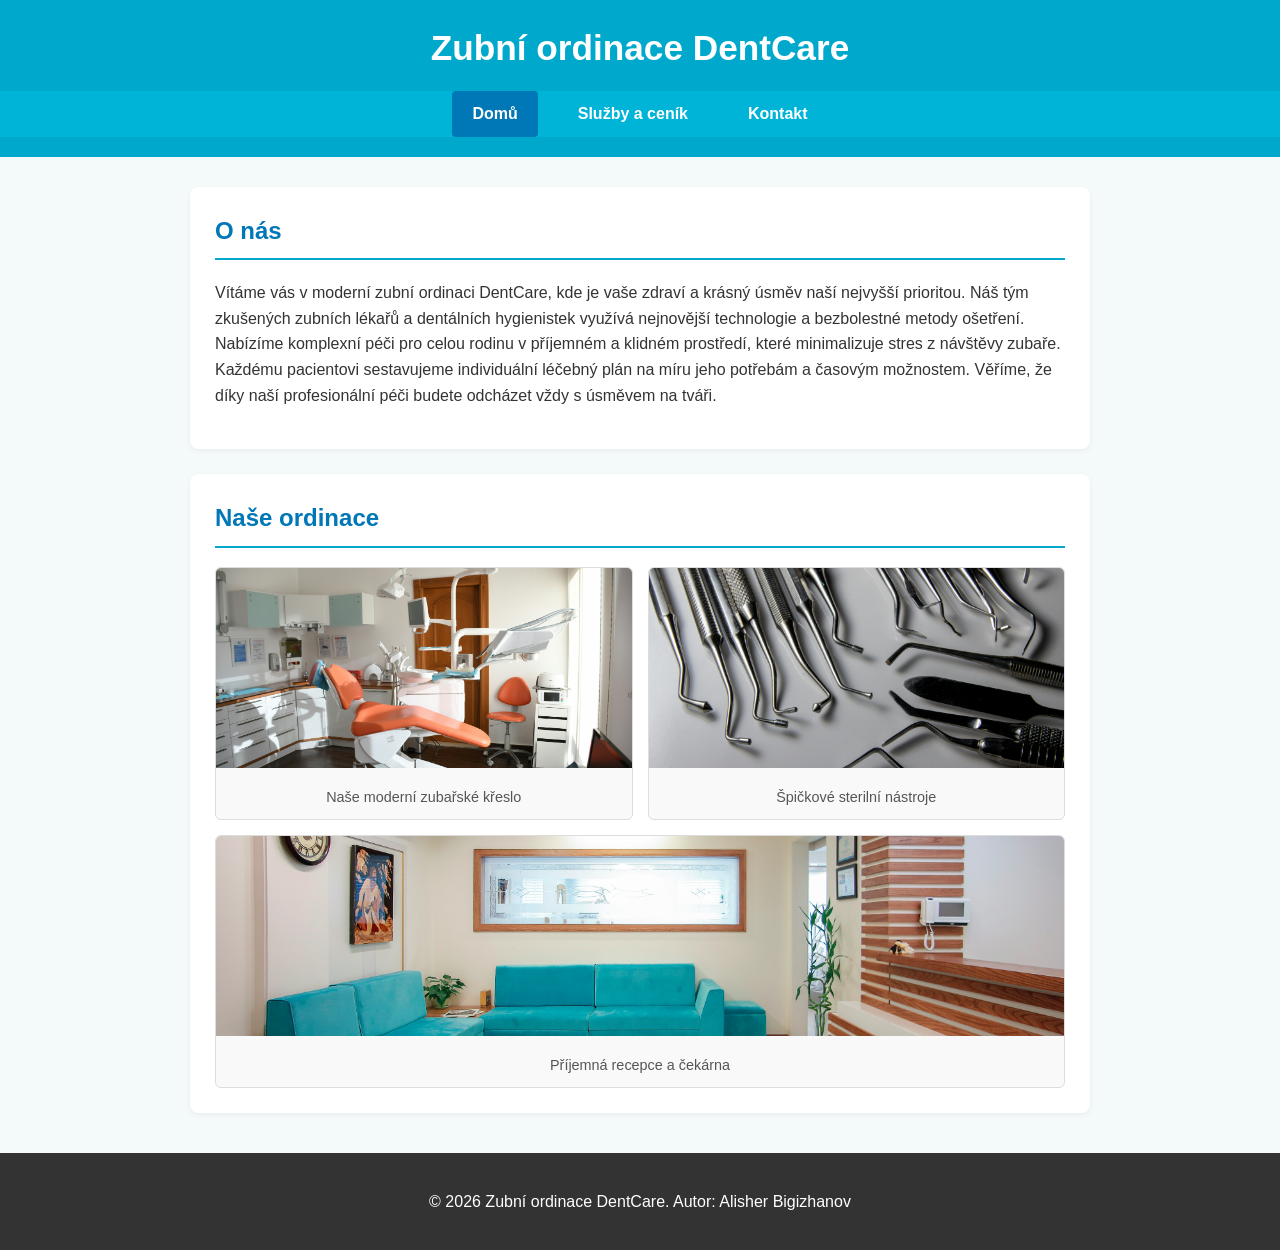
<file: index.html>
<!DOCTYPE html>
<html lang="cs">
<head>
    <meta charset="UTF-8">
    <meta name="viewport" content="width=device-width, initial-scale=1.0">
    <title>Zubní ordinace DentCare | Domů</title>
    <link rel="stylesheet" href="style.css">
</head>
<body>

    <header>
        <h1>Zubní ordinace DentCare</h1>
        <nav>
            <ul>
                <li><a href="index.html" class="active">Domů</a></li>
                <li><a href="services.html">Služby a ceník</a></li>
                <li><a href="contact.html">Kontakt</a></li>
            </ul>
        </nav>
    </header>

    <main>
        <section id="o-nas">
            <h2>O nás</h2>
            <p>Vítáme vás v moderní zubní ordinaci DentCare, kde je vaše zdraví a krásný úsměv naší nejvyšší prioritou. Náš tým zkušených zubních lékařů a dentálních hygienistek využívá nejnovější technologie a bezbolestné metody ošetření. Nabízíme komplexní péči pro celou rodinu v příjemném a klidném prostředí, které minimalizuje stres z návštěvy zubaře. Každému pacientovi sestavujeme individuální léčebný plán na míru jeho potřebám a časovým možnostem. Věříme, že díky naší profesionální péči budete odcházet vždy s úsměvem na tváři.</p>
        </section>

              <section id="galerie">
            <h2>Naše ordinace</h2>
            <div class="galerie-grid">
                <figure>
                    <img src="images/kreslo.jpg" alt="Moderní zubařské křeslo a vybavení ordinace">
                    <figcaption>Naše moderní zubařské křeslo</figcaption>
                </figure>
                <figure>
                    <img src="images/nastroje.jpg" alt="Detailní pohled na čisté stomatologické nástroje">
                    <figcaption>Špičkové sterilní nástroje</figcaption>
                </figure>
                <figure>
                    <img src="images/cekarna.jpg" alt="Usměvavá recepční v moderní recepci kliniky">
                    <figcaption>Příjemná recepce a čekárna</figcaption>
                </figure>
            </div>
        </section>

                </figure>
            </div>
        </section>
    </main>

    <footer>
        <p>&copy; 2026 Zubní ordinace DentCare. Autor: Alisher Bigizhanov</p>
    </footer>

</body>
</html>
</file>
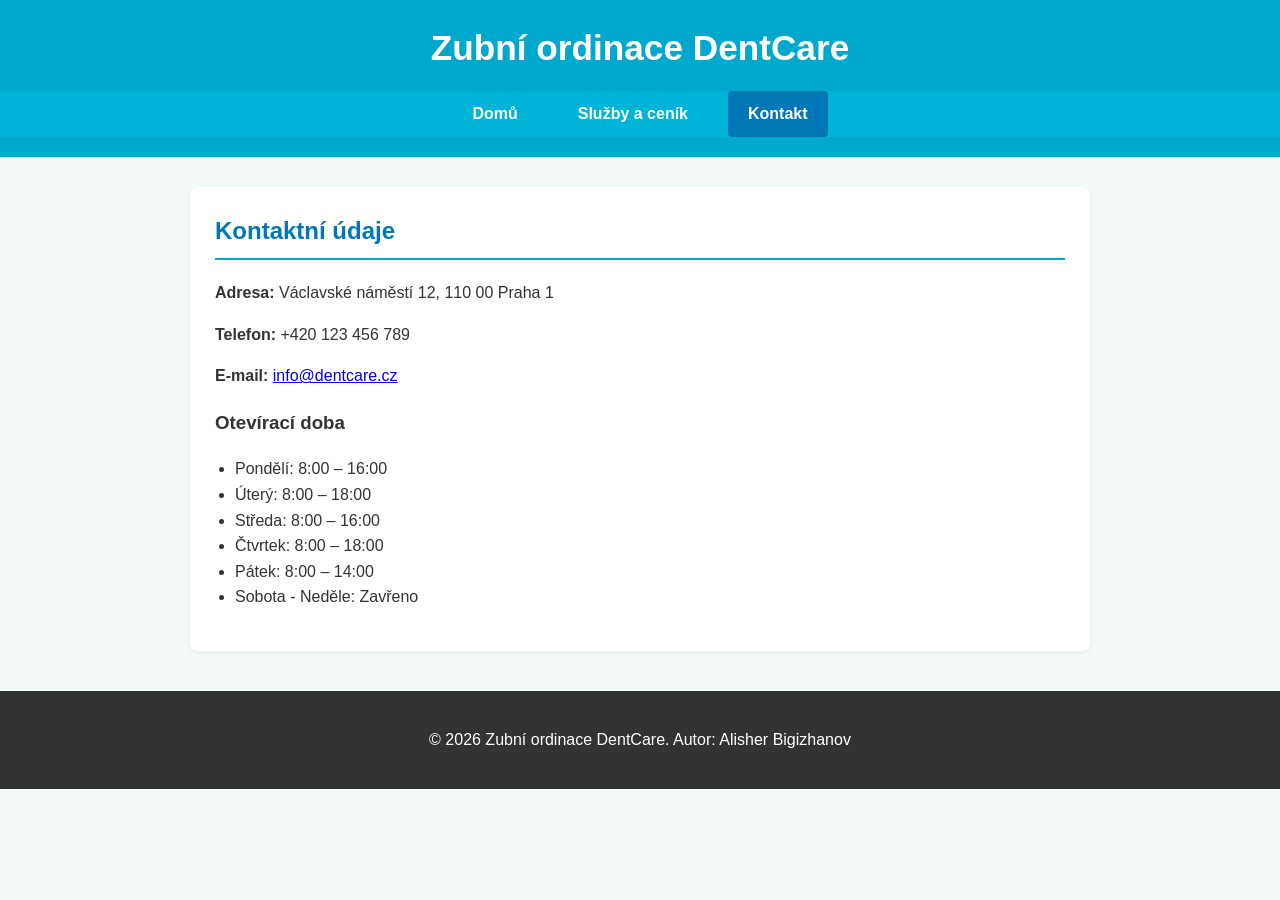
<file: contact.html>
<!DOCTYPE html>
<html lang="cs">
<head>
    <meta charset="UTF-8">
    <meta name="viewport" content="width=device-width, initial-scale=1.0">
    <title>Zubní ordinace DentCare | Kontakt</title>
    <link rel="stylesheet" href="style.css">
</head>
<body>

    <header>
        <h1>Zubní ordinace DentCare</h1>
        <nav>
            <ul>
                <li><a href="index.html">Domů</a></li>
                <li><a href="services.html">Služby a ceník</a></li>
                <li><a href="contact.html" class="active">Kontakt</a></li>
            </ul>
        </nav>
    </header>

    <main>
        <section id="kontakt-info">
            <h2>Kontaktní údaje</h2>
            <div class="kontakt-blok">
                <p><strong>Adresa:</strong> Václavské náměstí 12, 110 00 Praha 1</p>
                <p><strong>Telefon:</strong> +420 123 456 789</p>
                <p><strong>E-mail:</strong> <a href="mailto:info@dentcare.cz">info@dentcare.cz</a></p>
                
                <h3>Otevírací doba</h3>
                <ul>
                    <li>Pondělí: 8:00 – 16:00</li>
                    <li>Úterý: 8:00 – 18:00</li>
                    <li>Středa: 8:00 – 16:00</li>
                    <li>Čtvrtek: 8:00 – 18:00</li>
                    <li>Pátek: 8:00 – 14:00</li>
                    <li>Sobota - Neděle: Zavřeno</li>
                </ul>
            </div>
        </section>
    </main>

    <footer>
        <p>&copy; 2026 Zubní ordinace DentCare. Autor: Alisher Bigizhanov</p>
    </footer>

</body>
</html>
</file>
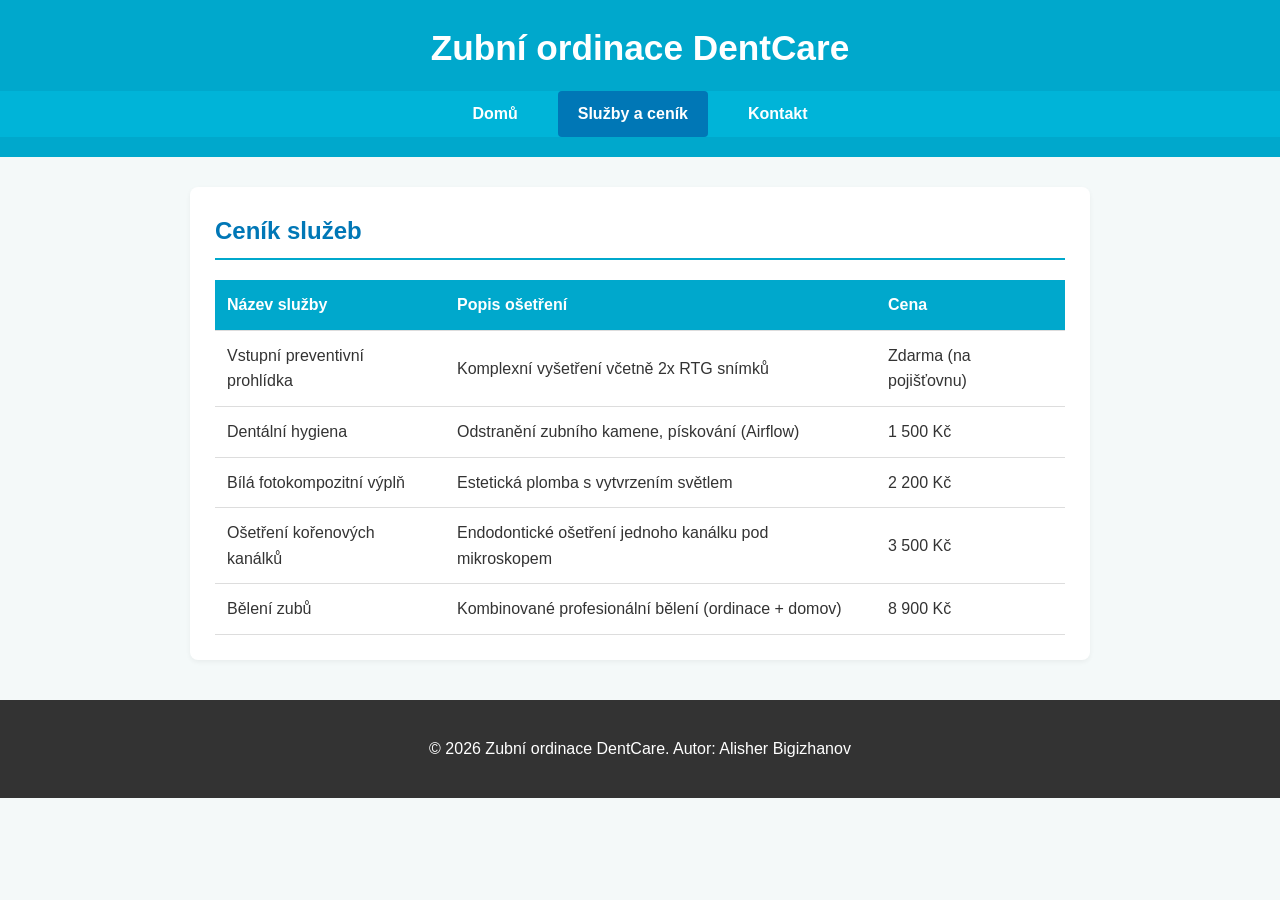
<file: services.html>
<!DOCTYPE html>
<html lang="cs">
<head>
    <meta charset="UTF-8">
    <meta name="viewport" content="width=device-width, initial-scale=1.0">
    <title>Zubní ordinace DentCare | Služby a ceník</title>
    <link rel="stylesheet" href="style.css">
</head>
<body>

    <header>
        <h1>Zubní ordinace DentCare</h1>
        <nav>
            <ul>
                <li><a href="index.html">Domů</a></li>
                <li><a href="services.html" class="active">Služby a ceník</a></li>
                <li><a href="contact.html">Kontakt</a></li>
            </ul>
        </nav>
    </header>

    <main>
        <section id="cenik">
            <h2>Ceník služeb</h2>
            <table>
                <thead>
                    <tr>
                        <th>Název služby</th>
                        <th>Popis ošetření</th>
                        <th>Cena</th>
                    </tr>
                </thead>
                <tbody>
                    <tr>
                        <td>Vstupní preventivní prohlídka</td>
                        <td>Komplexní vyšetření včetně 2x RTG snímků</td>
                        <td>Zdarma (na pojišťovnu)</td>
                    </tr>
                    <tr>
                        <td>Dentální hygiena</td>
                        <td>Odstranění zubního kamene, pískování (Airflow)</td>
                        <td>1 500 Kč</td>
                    </tr>
                    <tr>
                        <td>Bílá fotokompozitní výplň</td>
                        <td>Estetická plomba s vytvrzením světlem</td>
                        <td>2 200 Kč</td>
                    </tr>
                    <tr>
                        <td>Ošetření kořenových kanálků</td>
                        <td>Endodontické ošetření jednoho kanálku pod mikroskopem</td>
                        <td>3 500 Kč</td>
                    </tr>
                    <tr>
                        <td>Bělení zubů</td>
                        <td>Kombinované profesionální bělení (ordinace + domov)</td>
                        <td>8 900 Kč</td>
                    </tr>
                </tbody>
            </table>
        </section>
    </main>

    <footer>
        <p>&copy; 2026 Zubní ordinace DentCare. Autor: Alisher Bigizhanov</p>
    </footer>

</body>
</html>
</file>
<file: style.css>
body {
    font-family: 'Segoe UI', Tahoma, Geneva, Verdana, sans-serif;
    line-height: 1.6;
    margin: 0;
    padding: 0;
    background-color: #f4f9f9;
    color: #333;
}


header {
    background-color: #00a8cc;
    color: white;
    padding: 20px 0;
    text-align: center;
}

header h1 {
    margin: 0 0 15px 0;
    font-size: 2.2rem;
}

nav ul {
    list-style: none;
    padding: 0;
    margin: 0;
    display: flex;
    justify-content: center;
    background-color: #00b4d8;
}

nav ul li {
    margin: 0 10px;
}

nav ul li a {
    color: white;
    text-decoration: none;
    padding: 10px 20px;
    display: inline-block;
    font-weight: bold;
    transition: background 0.3s;
}

nav ul li a:hover, nav ul li a.active {
    background-color: #0077b6;
    border-radius: 4px;
}

main {
    max-width: 900px;
    margin: 30px auto;
    padding: 0 20px;
}

section {
    background: white;
    padding: 25px;
    margin-bottom: 25px;
    border-radius: 8px;
    box-shadow: 0 2px 5px rgba(0,0,0,0.05);
}

h2 {
    color: #0077b6;
    border-bottom: 2px solid #00a8cc;
    padding-bottom: 8px;
    margin-top: 0;
}

/* Стиль Галереи (Условие ④) */
.galerie-grid {
    display: flex;
    gap: 15px;
    flex-wrap: wrap;
}

.galerie-grid figure {
    margin: 0;
    flex: 1 1 calc(33.333% - 10px);
    background: #f9f9f9;
    border: 1px solid #ddd;
    border-radius: 6px;
    overflow: hidden;
    text-align: center;
}

.galerie-grid img {
    width: 100%;
    height: 200px;
    object-fit: cover;
}

.galerie-grid figcaption {
    padding: 10px;
    font-size: 0.9rem;
    color: #555;
}


table {
    width: 100%;
    border-collapse: collapse;
    margin-top: 15px;
}

table th, table td {
    padding: 12px;
    text-align: left;
    border-bottom: 1px solid #ddd;
}

table th {
    background-color: #00a8cc;
    color: white;
}

table tr:hover {
    background-color: #f1f5f9;
}

/* Стили Списков и Форм (Условие ⑤ + Бонус) */
ul {
    padding-left: 20px;
}

form {
    display: flex;
    flex-direction: column;
}

label {
    margin-top: 10px;
    font-weight: bold;
}

input, textarea {
    padding: 10px;
    margin-top: 5px;
    border: 1px solid #ccc;
    border-radius: 4px;
    font-size: 1rem;
}

button {
    margin-top: 15px;
    padding: 12px;
    background-color: #0077b6;
    color: white;
    border: none;
    border-radius: 4px;
    font-size: 1rem;
    font-weight: bold;
    cursor: pointer;
    transition: background 0.2s;
}

button:hover {
    background-color: #005f87;
}

.map-container {
    border-radius: 6px;
    overflow: hidden;
}


footer {
    text-align: center;
    padding: 20px 0;
    background-color: #333;
    color: white;
    margin-top: 40px;
}
</file>
